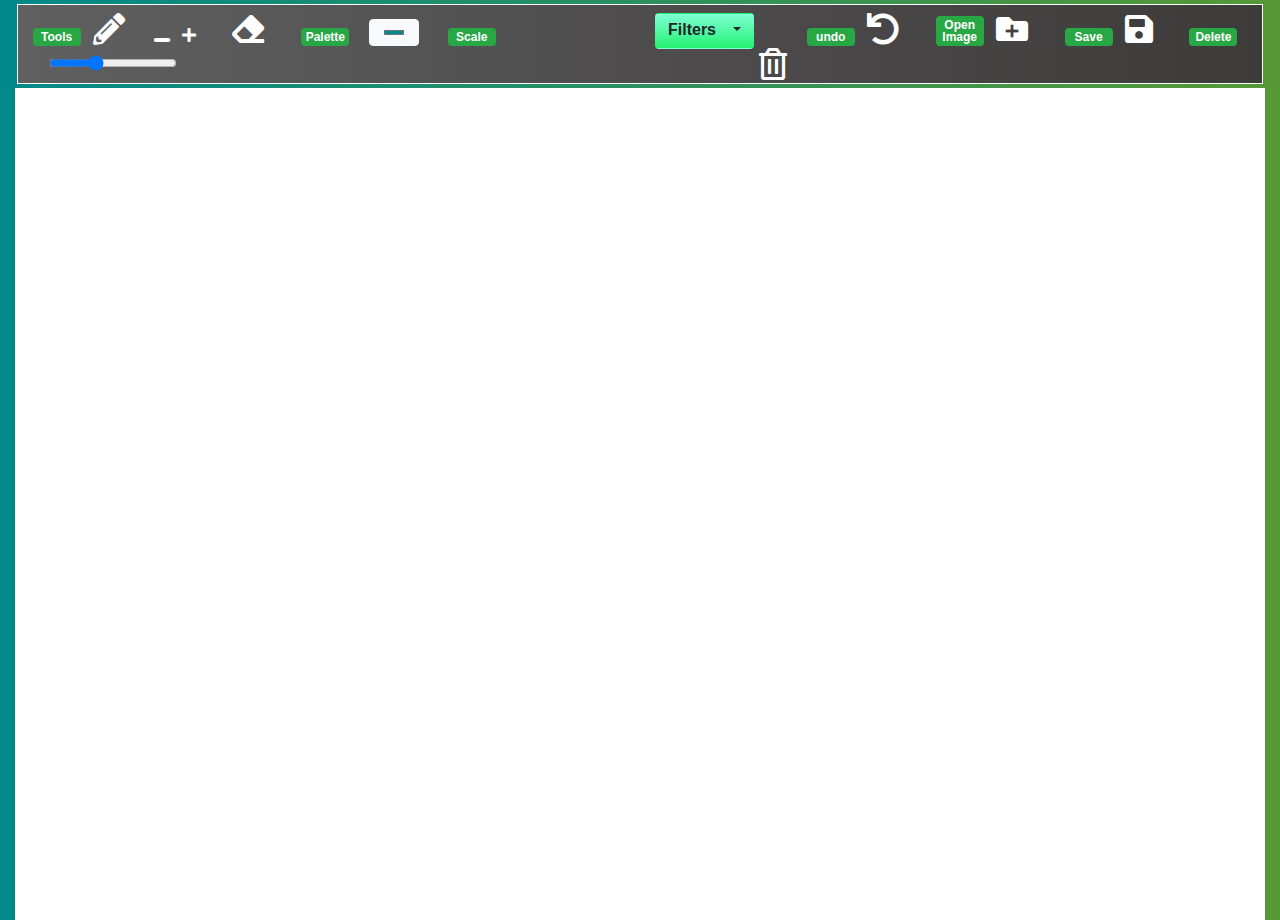
<file: Entregable1/index.html>
<!DOCTYPE html>
<html lang="en">

<head>
    <meta charset="UTF-8">
    <meta name="viewport" content="width=device-width, initial-scale=1.0">
    <link rel="stylesheet" href="https://stackpath.bootstrapcdn.com/bootstrap/4.5.2/css/bootstrap.min.css"
        integrity="sha384-JcKb8q3iqJ61gNV9KGb8thSsNjpSL0n8PARn9HuZOnIxN0hoP+VmmDGMN5t9UJ0Z" crossorigin="anonymous">
    <link rel="stylesheet" href="./Css/style.css">
    <link rel="stylesheet" href="https://use.fontawesome.com/releases/v5.3.1/css/all.css">
    <title>Paint Interfaces Tp1</title>
</head>

<body>
    <div class="container-fluid">
        <div class="pt-2 my-1 panel text-white border border-white row">
            <div class="col">
                <div class="badge badge-success text-wrap" style="width: 3rem;"> Tools </div>
                <i class="fas fa-pencil-alt fa-2x ml-2 mr-3" id="pencil"></i>
                <i class="fas fa-window-minimize mx-2" id="subSizePencil"></i>
                <i class="fas fa-plus mr-4" id="addSizePencil"></i>
                <i class="fas fa-eraser fa-2x ml-2 mr-3" id="eraser"></i>
                <div class="badge badge-success text-wrap ml-3 mr-3" style="width: 3rem;"> Palette </div>
                <input class="btn btn-light mb-2" type="color" id="palet" value="#018989"/>
                <div class="badge badge-success text-wrap ml-4" style="width: 3rem;"> Scale</div>
                <input type="range" class="ml-3" style="width: 8rem; height: 1rem;" id="zoom" value="35">
            </div>

            <div class="col-1">
                
                <div class="btn-group" role="group">
                    <button type="button" class="btn dropmenu dropdown-toggle pt-1"
                    data-toggle="dropdown" aria-haspopup="true" aria-expanded="false">
                    <label class="font-weight-bold mr-2" style="width: 3rem; height: 0.8rem;">Filters</label>
                    </button>
                    <div class="dropdown-menu dropmenu dropright">
                        <button class="dropdown-item" id="filterNegativo" href="#">Negativo</button>
                        <button class="dropdown-item" id="filterBinarizacion" href="#">Binarizacion</button>
                        <button class="dropdown-item" id="filterSepia" href="#">Sepia</button>
                        <button class="dropdown-item" id="filterLineas" href="#">Lineas</button>
                        <button class="dropdown-item" id="filterBrillo" href="#">Brillo</button>
                        <button class="dropdown-item" id="filterEnfoque" href="#">Enfocar</button>
                        <button class="dropdown-item" id="filterRepujado" href="#">Repujado</button>
                        <button class="dropdown-item" id="filterBlur" href="#">Blur</button>
                            <button class="btn dropdown-toggle" data-toggle="dropdown">
                            <label class="pr-4" style="width: 3rem; height: 1rem; width: 10rem;">Detectar Bordes</label>
                            </button>
                            <div class="dropdown-menu dropmenu">
                                <button class="dropdown-item" id="filterBordes" href="#">Detectar Bordes</button>
                                <button class="dropdown-item" id="filterBordes2" href="#">Detectar Bordes 2.0</button>
                                <button class="dropdown-item" id="filterBordes3" href="#">Detectar Bordes 3.0</button>
                                <button class="dropdown-item" id="filterBordes4" href="#">Detectar Bordes 4.0</button>
                                <button class="dropdown-item" id="filterBordes5" href="#">Detectar Bordes 5.0</button>
                                <button class="dropdown-item" id="filterBordes6" href="#">Detectar Bordes 6.0</button>
                                <button class="dropdown-item" id="filterBordes7" href="#">Detectar Bordes 7.0</button>
                                <button class="dropdown-item" id="filterBordes8" href="#">Detectar Bordes 8.0</button>
                            </div>
                      </div>
                </div>
            </div>
            
            <div class="col-5 justify-content-end">
                <div class="badge badge-success text-wrap ml-5 mr-2" style="width: 3rem;"> undo </div>
                <i class="fas fa-undo fa-2x mr-4" id="undo"></i>
                <div class="badge badge-success text-wrap mr-2 ml-2" style="width: 3rem;"> Open Image </div>
                <i class="fas fa-folder-plus fa-2x mr-4" id="addimage"></i>
                <input id="inputfile" type="file" accept="image/*" style="display: none;">
                <div class="badge badge-success text-wrap ml-2 mr-2" style="width: 3rem;"> Save </div>
                <i class="fas fa-save fa-2x mr-4" id="save"></i>
                <div class="badge badge-success text-wrap ml-2 mr-1" style="width: 3rem;"> Delete </div>
                <i class="far fa-trash-alt fa-2x"  id="delete"></i>
            </div>
        </div>
    </div>
    <div class="container-fluid">
        <div class="bg-white">
            <canvas id="mycanvas" width="1336" height="608"> Su navegador no es compatible con canvas :'( </canvas>
        </div>
    </div>
</body>

<script src="https://code.jquery.com/jquery-3.5.1.slim.min.js"
    integrity="sha384-DfXdz2htPH0lsSSs5nCTpuj/zy4C+OGpamoFVy38MVBnE+IbbVYUew+OrCXaRkfj"
    crossorigin="anonymous"></script>
<script src="https://cdn.jsdelivr.net/npm/popper.js@1.16.1/dist/umd/popper.min.js"
    integrity="sha384-9/reFTGAW83EW2RDu2S0VKaIzap3H66lZH81PoYlFhbGU+6BZp6G7niu735Sk7lN"
    crossorigin="anonymous"></script>
<script src="https://stackpath.bootstrapcdn.com/bootstrap/4.5.2/js/bootstrap.min.js"
    integrity="sha384-B4gt1jrGC7Jh4AgTPSdUtOBvfO8shuf57BaghqFfPlYxofvL8/KUEfYiJOMMV+rV"
    crossorigin="anonymous"></script>
<script src="./JavaScript/script.js"></script>

</html>
</file>
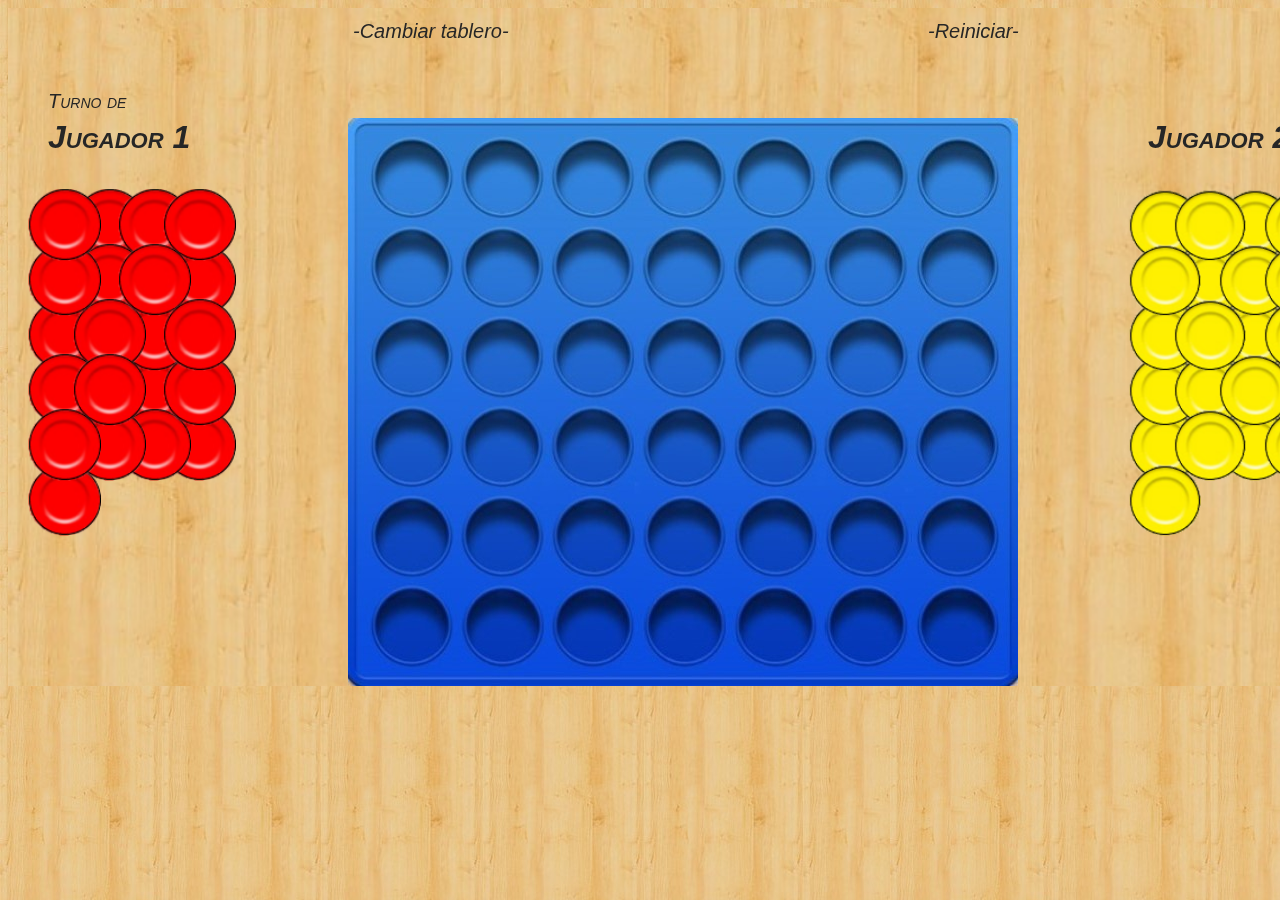
<file: Entregable2/index.html>
<!DOCTYPE html>
<html lang="en">
<head>
    <meta charset="UTF-8">
    <meta name="viewport" content="width=device-width, initial-scale=1.0">
    <title>TpEspecial 2</title>
</head>
<body background="./images/Fondo.jpg">
    
    <canvas id="mycanvas" width="1350" height="678" >Su navegador no soporta canvas</canvas>

    <script src="./js/Jugador.js"></script>
    <script src="./js/Juego.js"></script>
    <script src="./js/Ficha.js"></script>
    <script src="./js/Tablero.js"></script>
    <script src="./js/main.js"></script>
</body>
</html>
</file>
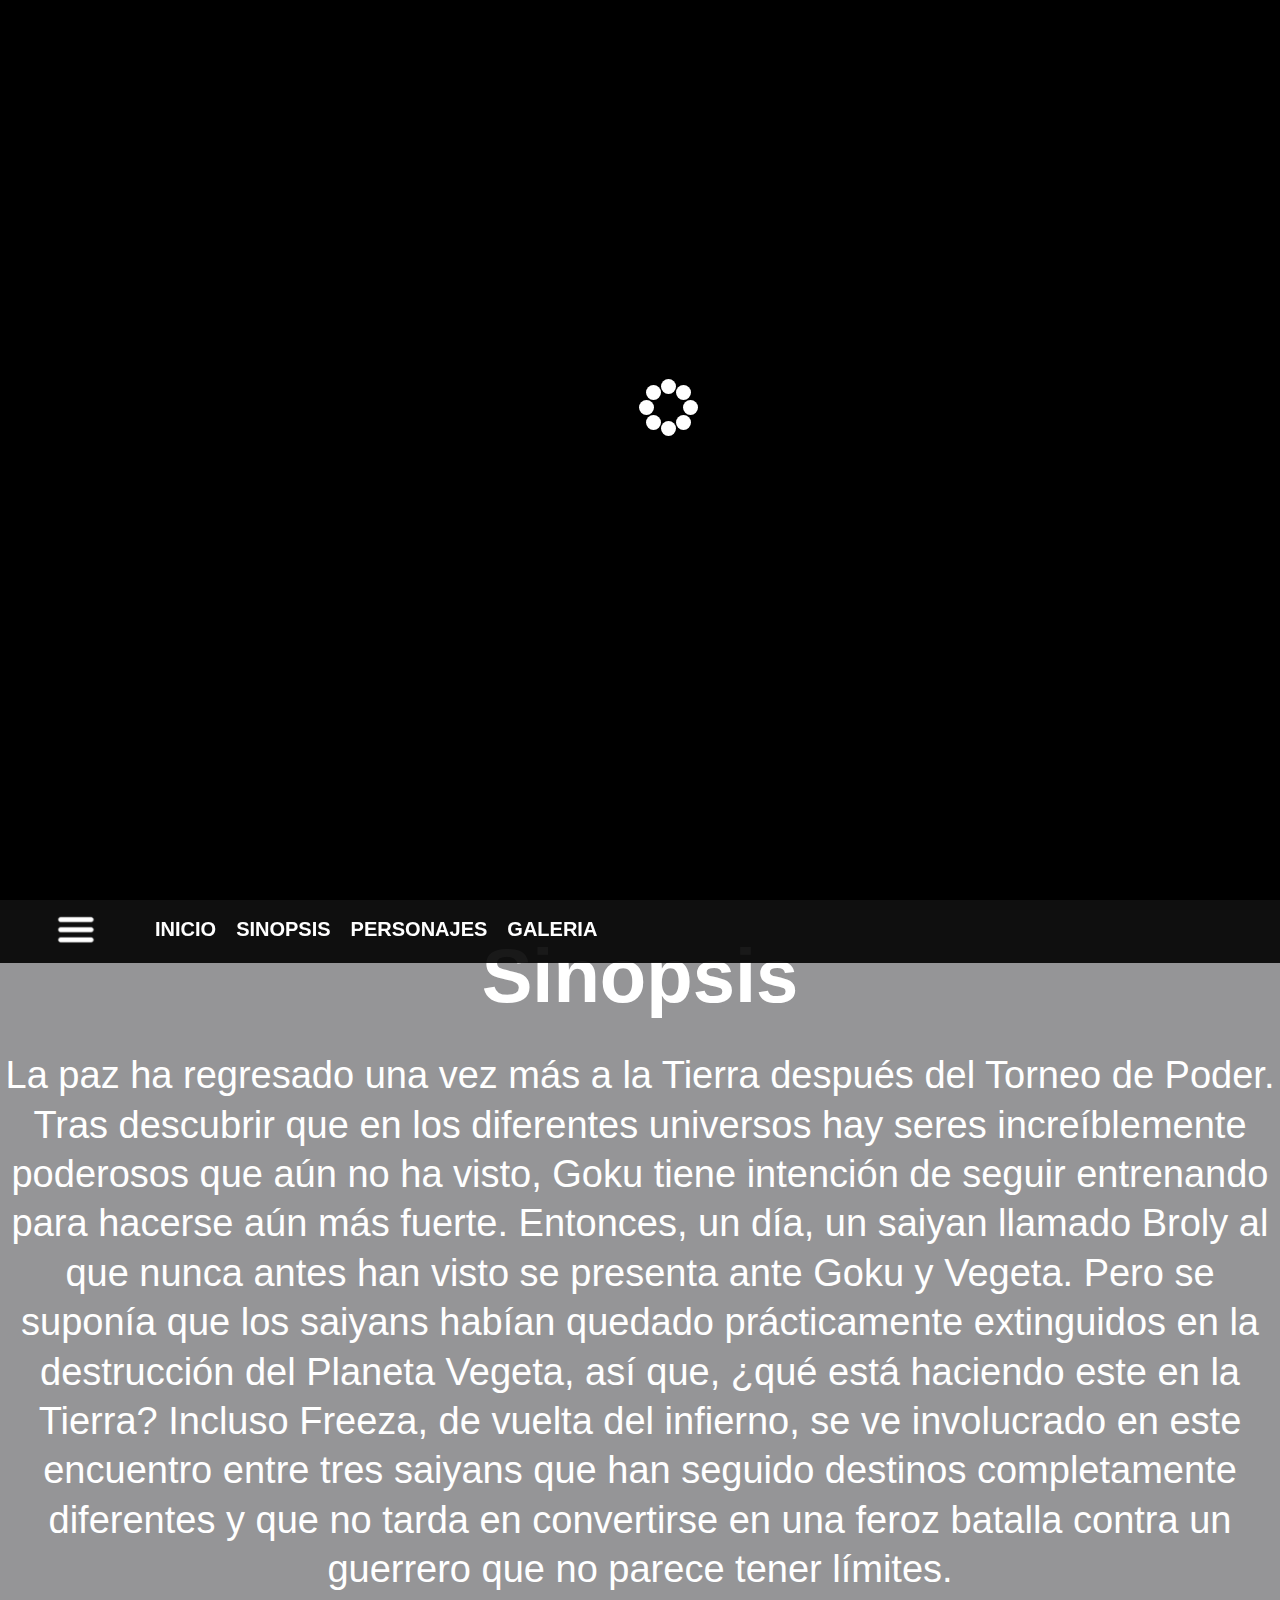
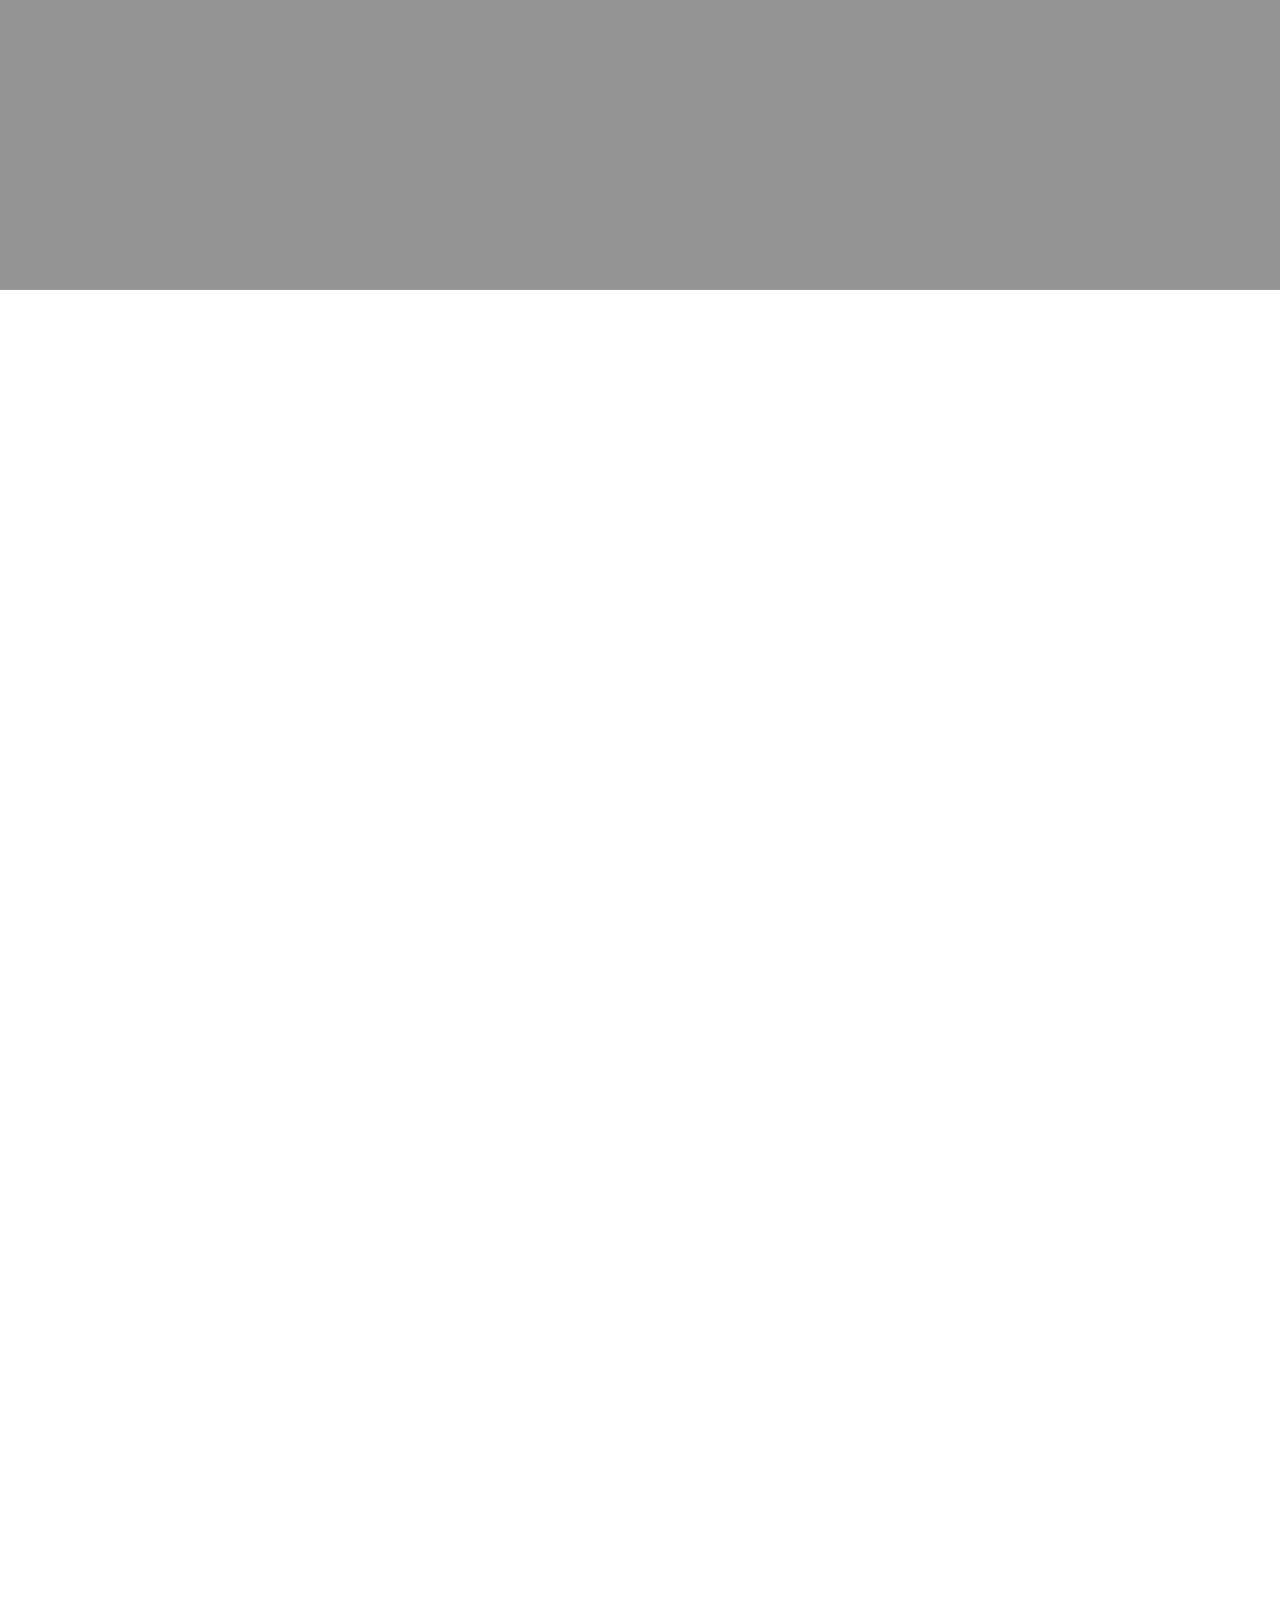
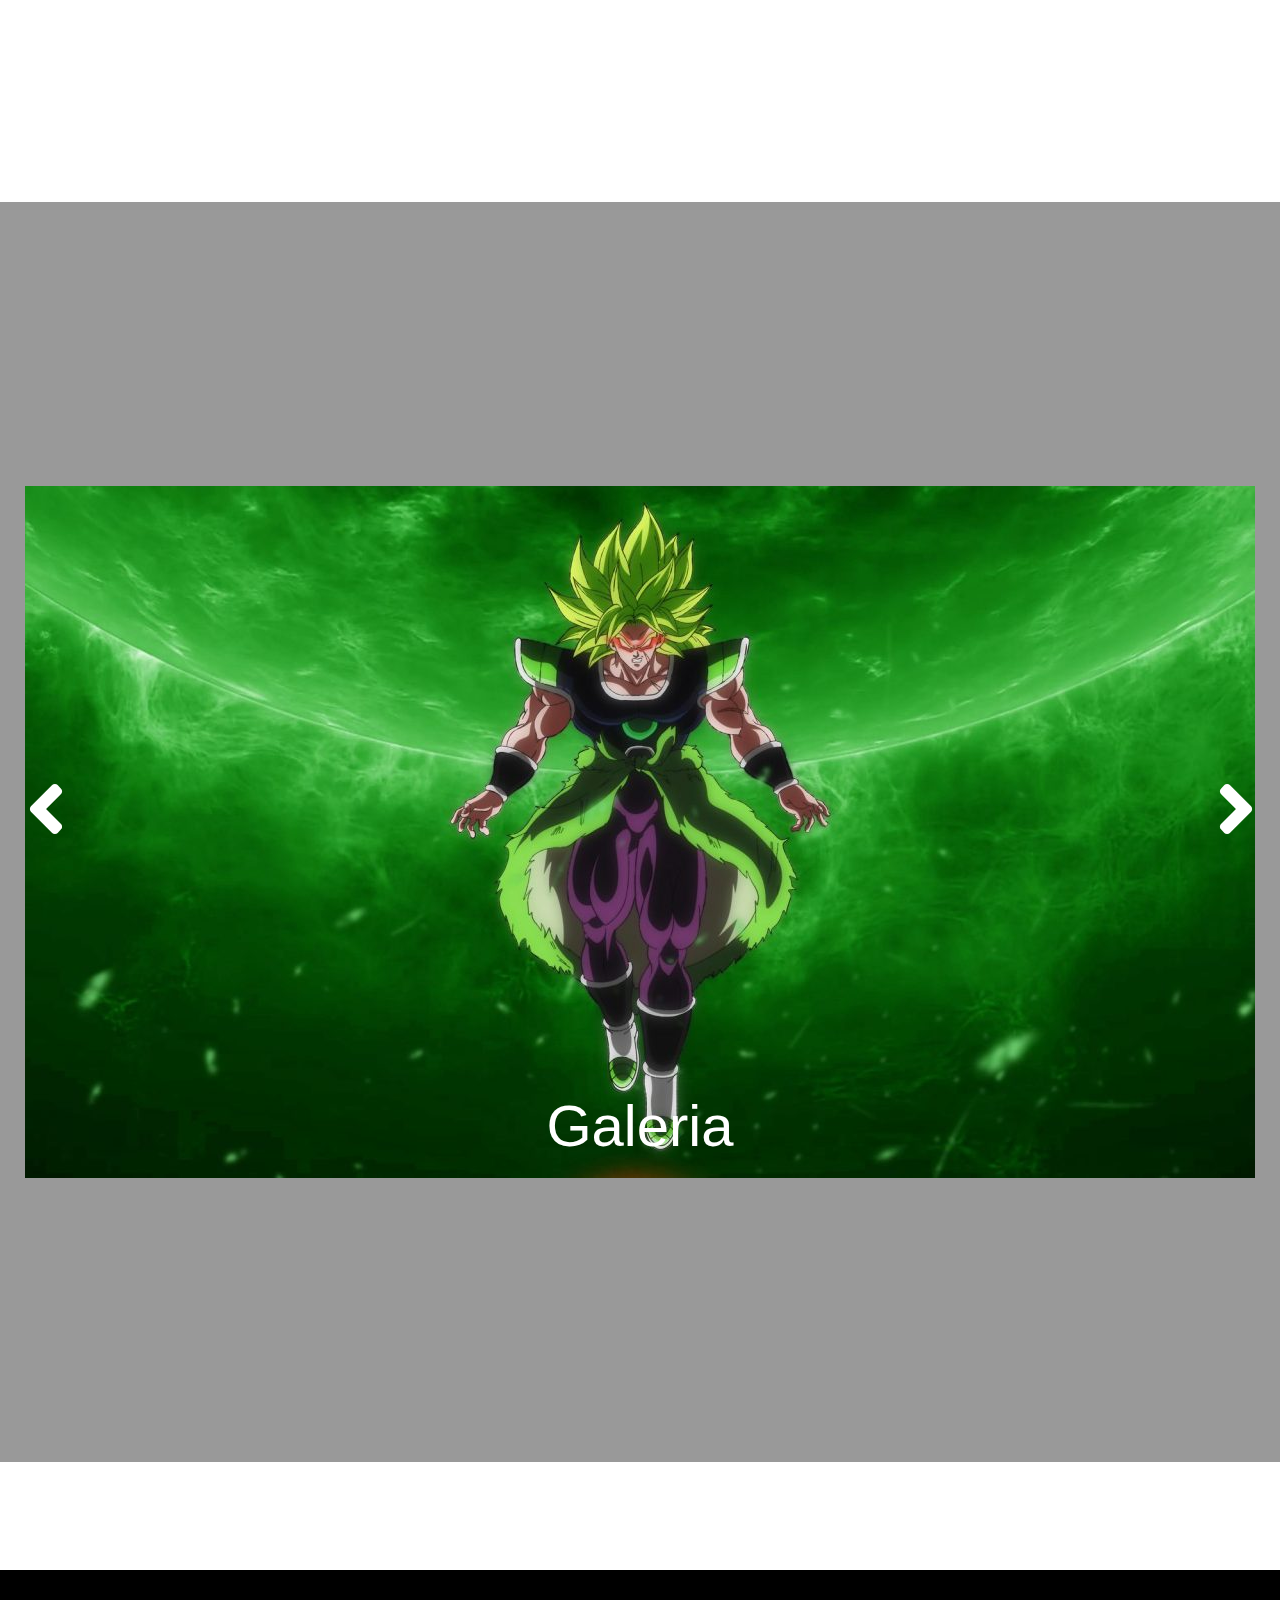
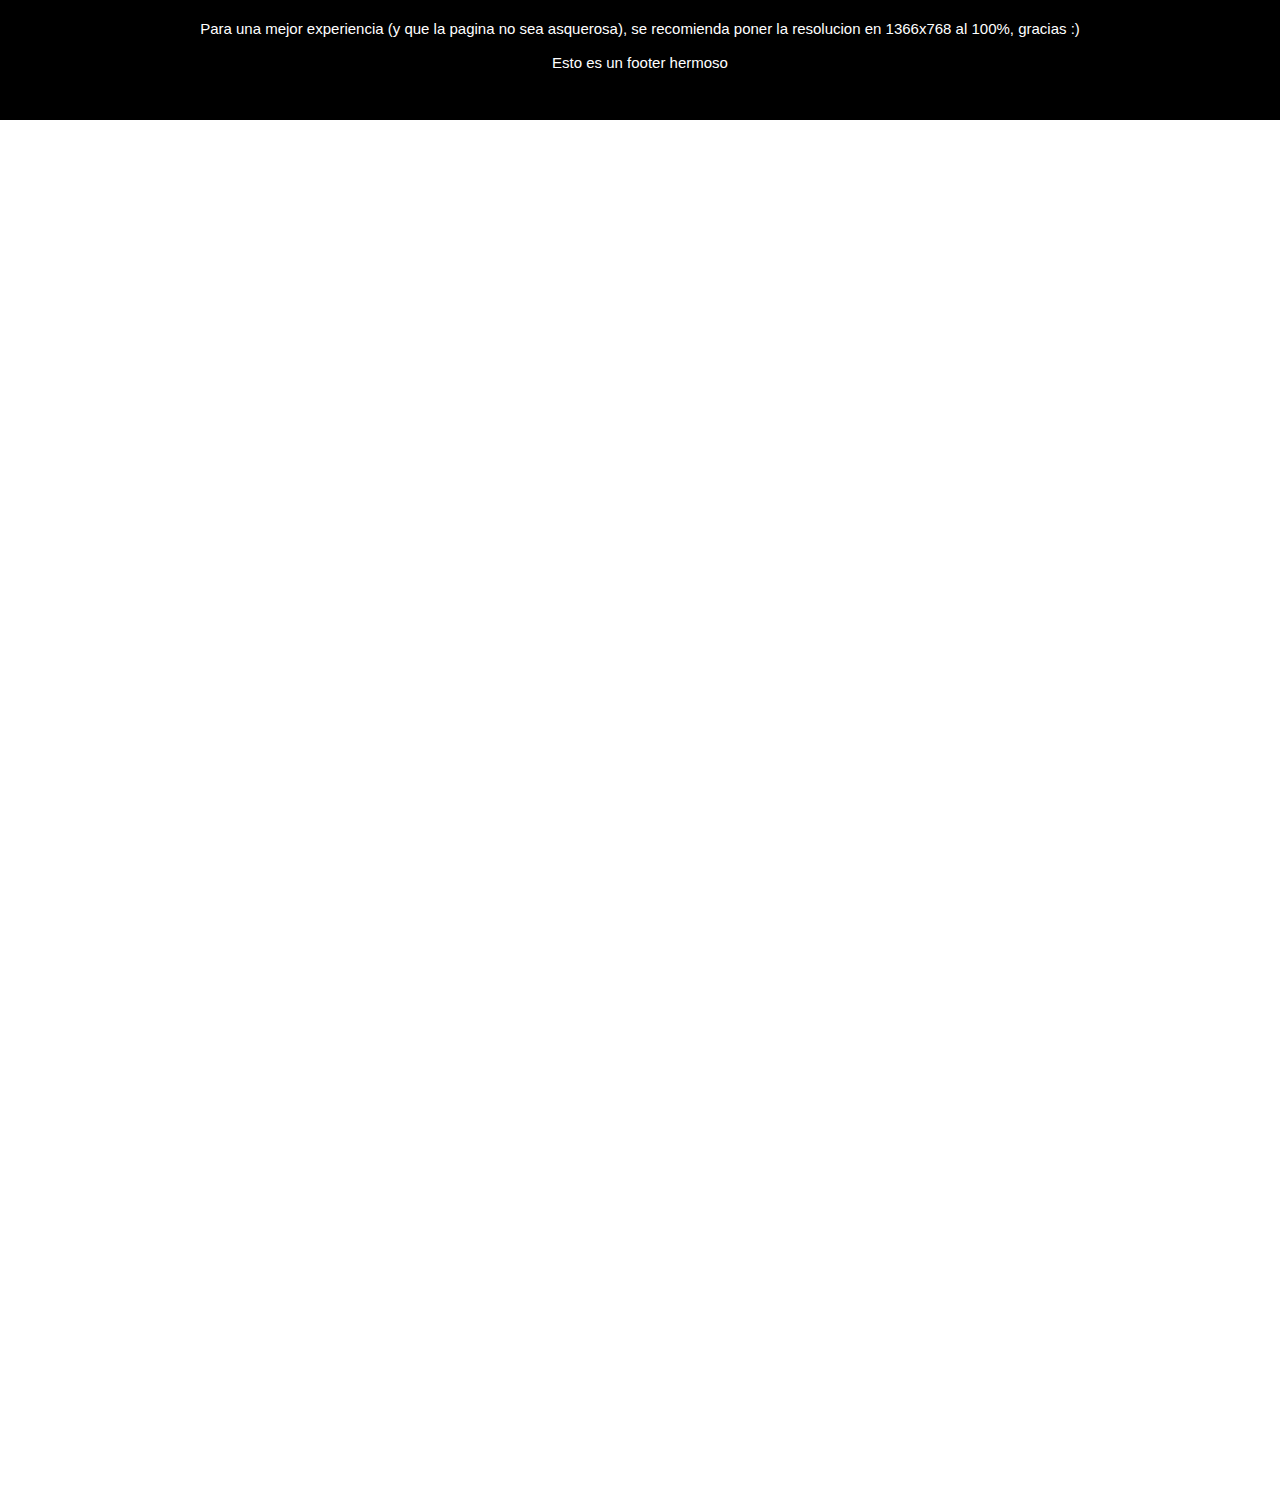
<file: Entregable3/index.html>
<!DOCTYPE html>
<html lang="en">
<head>
    <meta charset="UTF-8">
    <meta name="viewport" content="width=device-width, initial-scale=1.0">
    <link rel="stylesheet" href="style.css">
    <link rel="stylesheet" href="https://use.fontawesome.com/releases/v5.3.1/css/all.css">
    <title>Dragon Ball Super</title>
</head>
<body>
    
    <div class="containerDiv" id="container">
        <div class="spinner" id="spin">
            <div></div>
            <div></div>
            <div></div>
            <div></div>
            <div></div>
            <div></div>
            <div></div>
            <div></div>
        </div>
    </div>

    <nav class="nav">
        <button class="menu">
            <div class="desplegable">
                <a href="index.html" class="links">Inicio</a>
                <a href="calendario.html" class="links">Eventos</a>
                <a href="comentarios.html" class="links">Comentarios</a>
                <a href="#" class="links">Reservar</a>
                <a href="#" class="links">Referencias</a>
            </div>
        </button>
        <a href="#inicio">INICIO</a>
        <a href="#sinopsis">SINOPSIS</a>
        <a href="#personajes">PERSONAJES</a>
        <a href="#galeria">GALERIA</a>
    </nav> 
    
    <section>
        <div class="estrellas">
            <div></div>
            <div></div>
            <div></div>
            <div></div>
            <div></div>
            <div></div>
            <div></div>
            <div></div>
            <div></div>
        </div>
        <div class="estrellaFugaz">
            <div></div>
            <div></div>
            <div></div>
        </div>
    </section>
    
    <section class="hero" id="inicio">
        <div></div>
        <div class="estreno">
            <label class="fechad"> 9 DIAS </label>
            <label class="fechahr"> 13:43:24 </label>
        </div>
    </section>
    
    <section class="sinopsis" id="sinopsis">
        <h1>Sinopsis</h1>
        <div>
            La paz ha regresado una vez más a la Tierra después del Torneo de Poder. 
            Tras descubrir que en los diferentes universos hay seres increíblemente poderosos que aún no ha visto,
            Goku tiene intención de seguir entrenando para hacerse aún más fuerte. 
            Entonces, un día, un saiyan llamado Broly al que nunca antes han visto se presenta ante Goku y Vegeta.
            Pero se suponía que los saiyans habían quedado prácticamente extinguidos en la destrucción del Planeta Vegeta,
            así que, ¿qué está haciendo este en la Tierra? Incluso Freeza, de vuelta del infierno, 
            se ve involucrado en este encuentro entre tres saiyans que han seguido destinos completamente diferentes y
            que no tarda en convertirse en una feroz batalla contra un guerrero que no parece tener límites.
        </div>
    </section>

    <div class="title" id="personajes">Personajes</div>
    <section class="personajes">
        <div class="cards">
            <div class="lado"></div>
            <div class="lado detras">
                <div class="titleCard">Son Goku</div>
                <div class="descripCard">
                    Un saiyan criado en la Tierra y que la ha protegido de numerosos enemigos.<br>
                    <br>
                    Le encanta luchar y, cuanto más fuerte es el oponente, mayor es su entusiasmo.<br>
                    <br>
                    Su nombre saiyan es Kakarot. <br>
                </div>
            </div>
        </div>
        <div class="cards">
            <div class="lado"></div>
            <div class="lado detras">
                <div class="titleCard">Vegeta</div>
                <div class="descripCard">
                    Un orgulloso príncipe saiyan que comparte una intensa rivalidad con Goku. <br>
                    <br>
                    Se entrena para vencer a Goku, pero se siente amenazado por Freeza
                     tras ser resucitado después del Torneo de Poder. <br>
                </div>
            </div>
        </div>
        <div class="cards">
            <div class="lado"></div>
            <div class="lado detras">
                <div class="titleCard">Broly</div>
                <div class="descripCard">
                    Uno de los pocos supervivientes que quedan de la raza de los saiyans. <br>
                    <br>
                    Un saiyan al que Goku y Vegeta nunca habían visto. <br>
                    <br>
                    ¿Qué motivo tiene para ir a la Tierra?
                </div>
            </div>
        </div>
        <div class="cards">
            <div class="lado"></div>
            <div class="lado detras">
                <div class="titleCard">Bardock</div>
                <div class="descripCard">
                    Un guerrero saiyan que vive en el Planeta Vegeta. <br>
                    <br>
                    El único saiyan que tuvo conocimiento de los planes de Freeza. <br>
                    <br>
                    Padre biológico de Son Goku (Kakarot).
                </div>
            </div>
        </div>
        <div class="cards">
            <div class="lado"></div>
            <div class="lado detras">
                <div class="titleCard">Gine</div>
                <div class="descripCard">
                    Saiyan que habita en el Planeta Vegeta. <br>
                    <br>
                    Su carácter dulce es la excepción entre los saiyans. <br>
                    <br>
                    Madre biológica de Son Goku (Kakarot).
                </div>
            </div>
        </div>
        <div class="cards">
            <div class="lado"></div>
            <div class="lado detras">
                <div class="titleCard">Paragus</div>
                <div class="descripCard">
                    Uno de los pocos supervivientes que quedan de la raza de los saiyans y padre de Broly. <br>
                    <br>
                    Oculta algo en un artilugio que lleva en el cinturón. <br>
                    <br>
                    ¿Qué motivo tiene para ir a la Tierra junto a Broly?
                </div>
            </div>
        </div>
    </section>
    
    <div class="title" id="galeria">Galeria</div>
    <section class="galeria">
        <a class="atras"><i class="fas fa-angle-left fa-5x"></i></a>
        <div class="imageG"></div>
        <a class="siguiente"><i class="fas fa-angle-right fa-5x siguiente"></i></a>
    </section>

    <footer>
        Para una mejor experiencia (y que la pagina no sea asquerosa),
        se recomienda poner la resolucion en 1366x768 al 100%, gracias :)
        <br>
        <br>
        Esto es un footer hermoso
    </footer>
    
    <script src="./js/nav.js"></script>
    <script src="./js/spinner.js"></script>
    <script src="./js/index.js"></script>
</body>
</html>
</file>
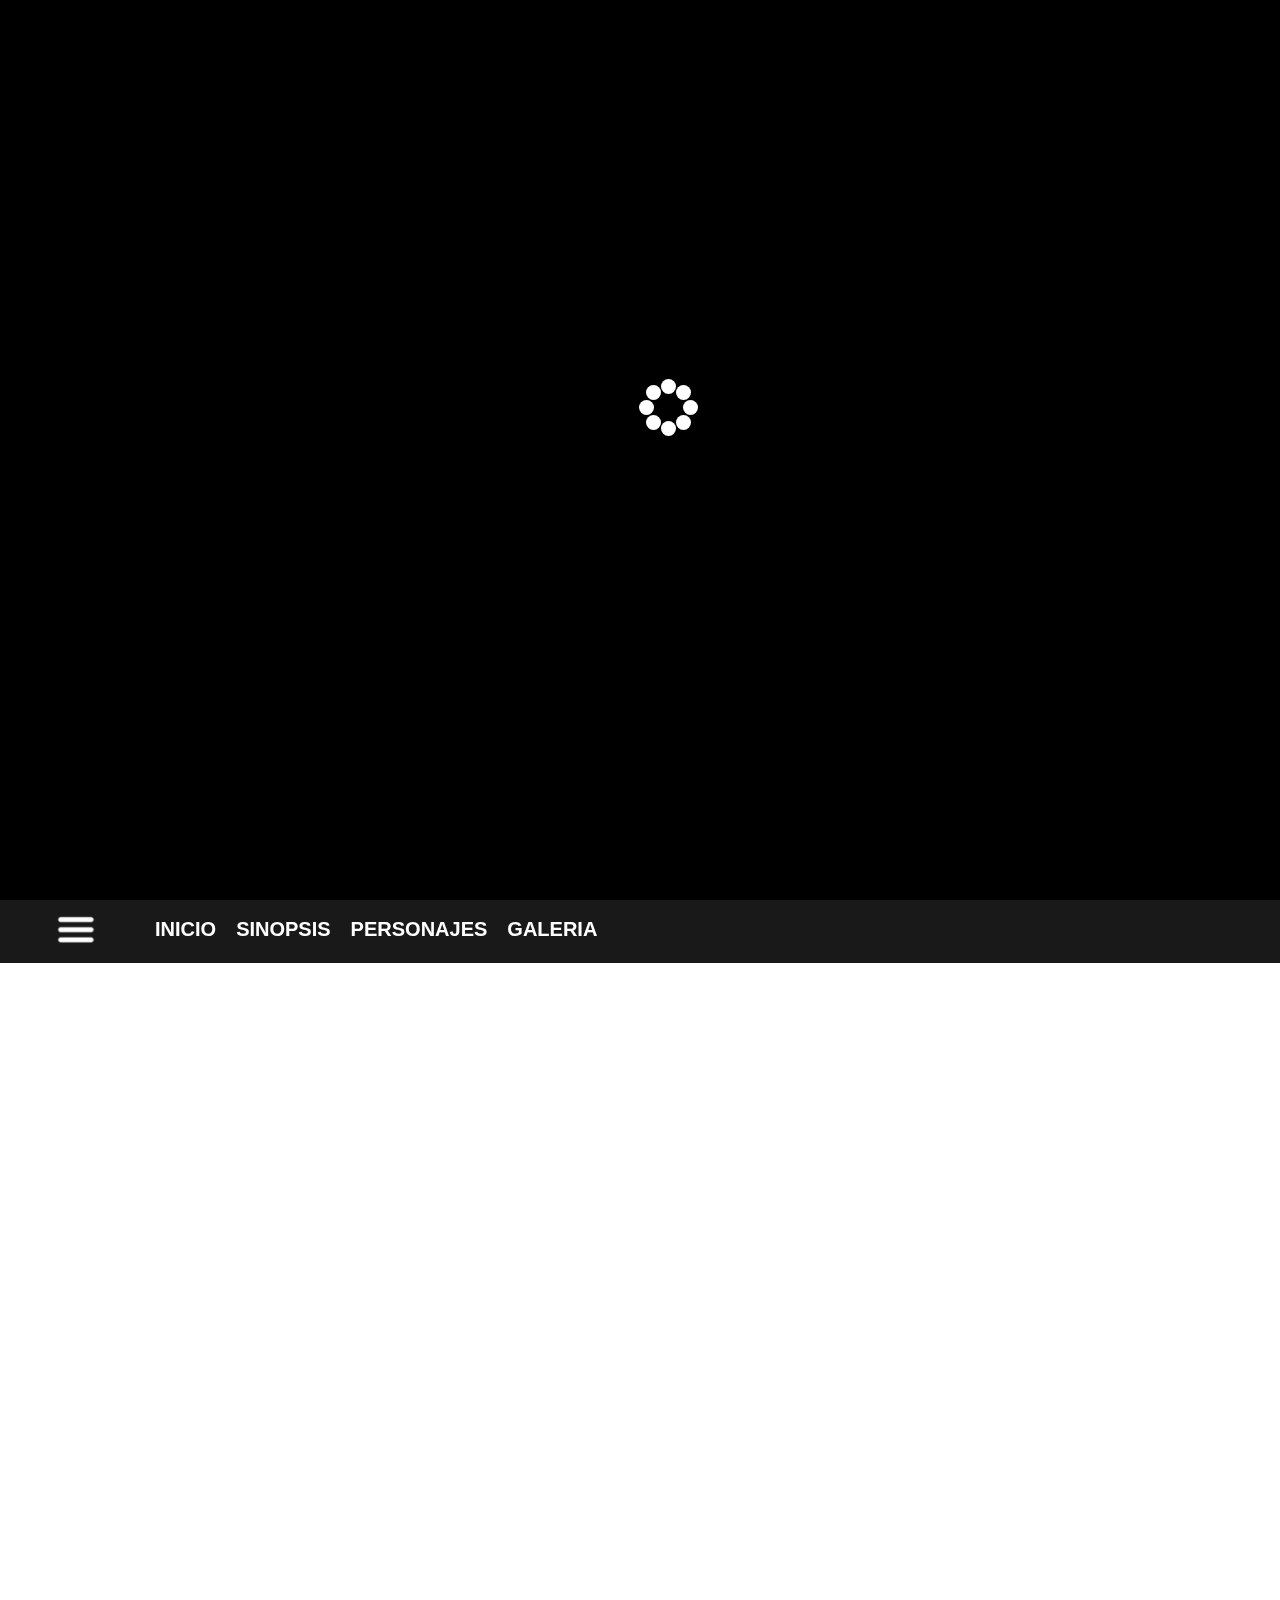
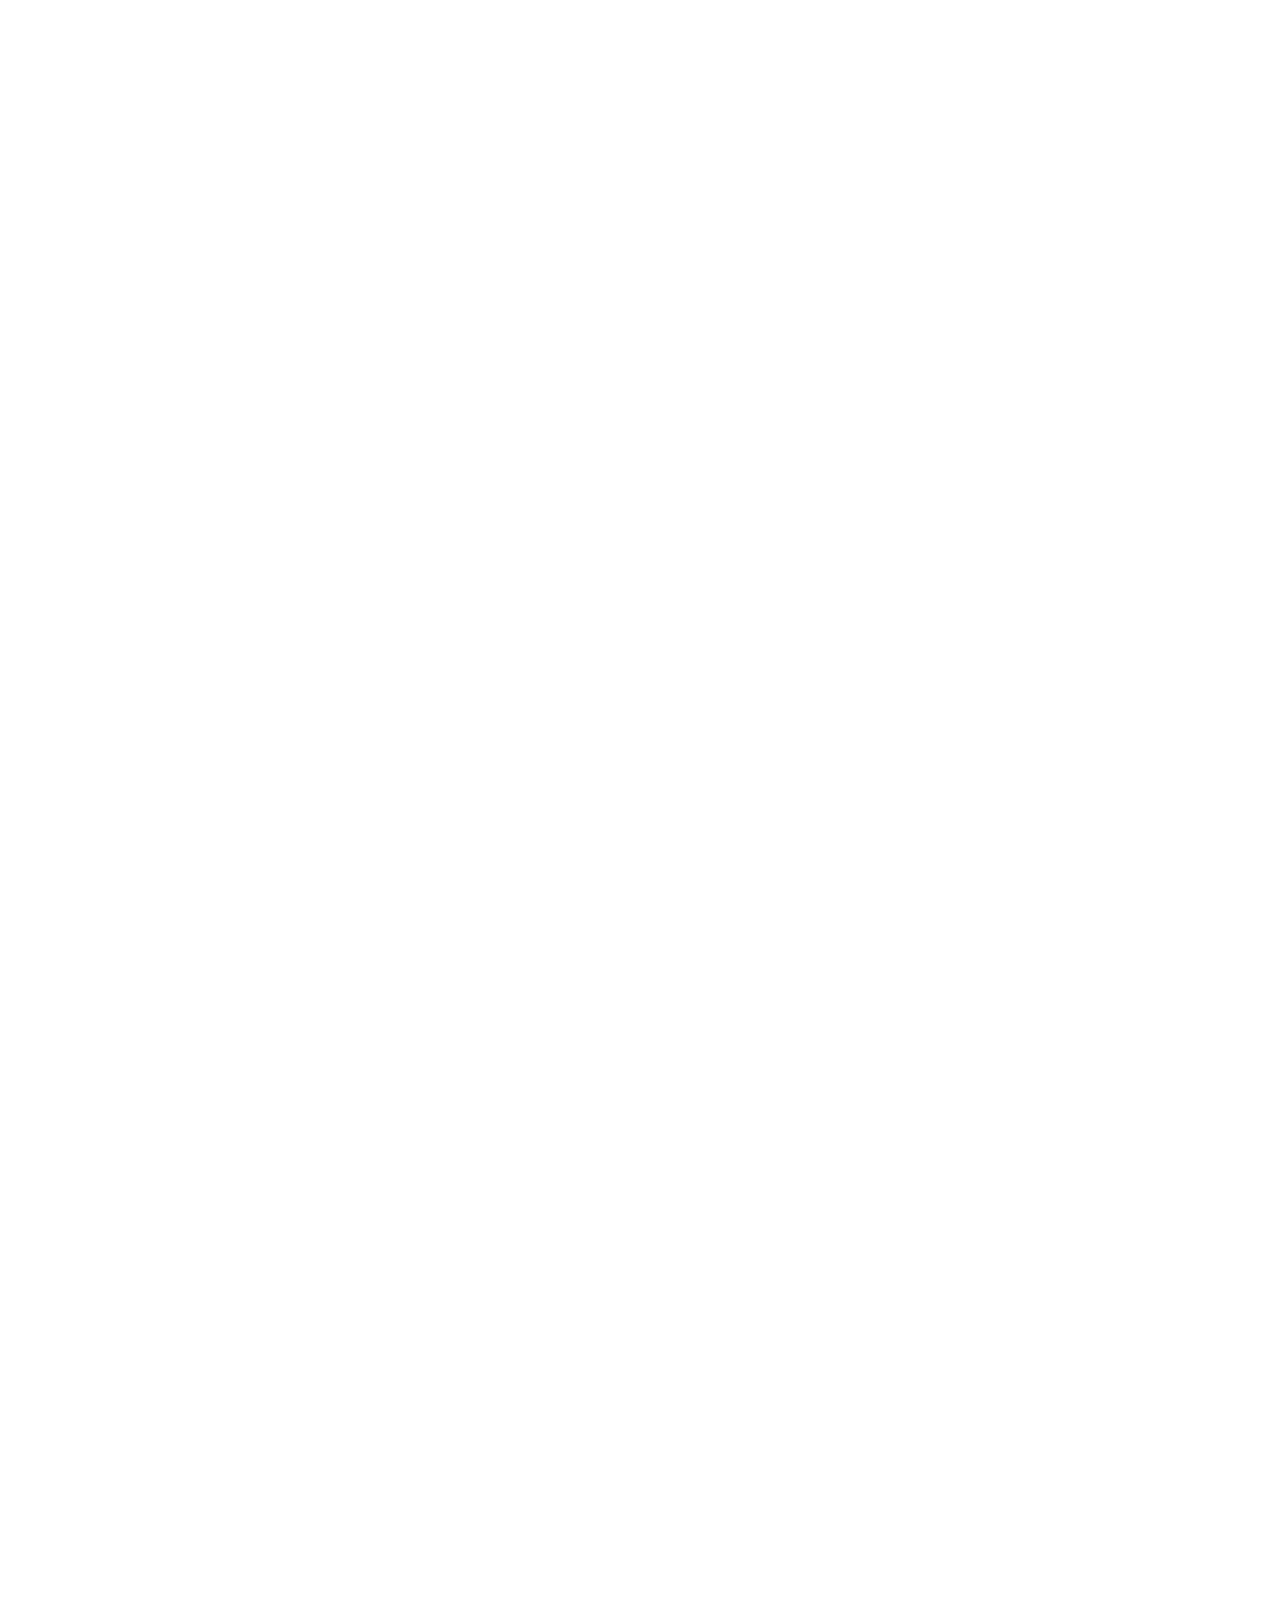
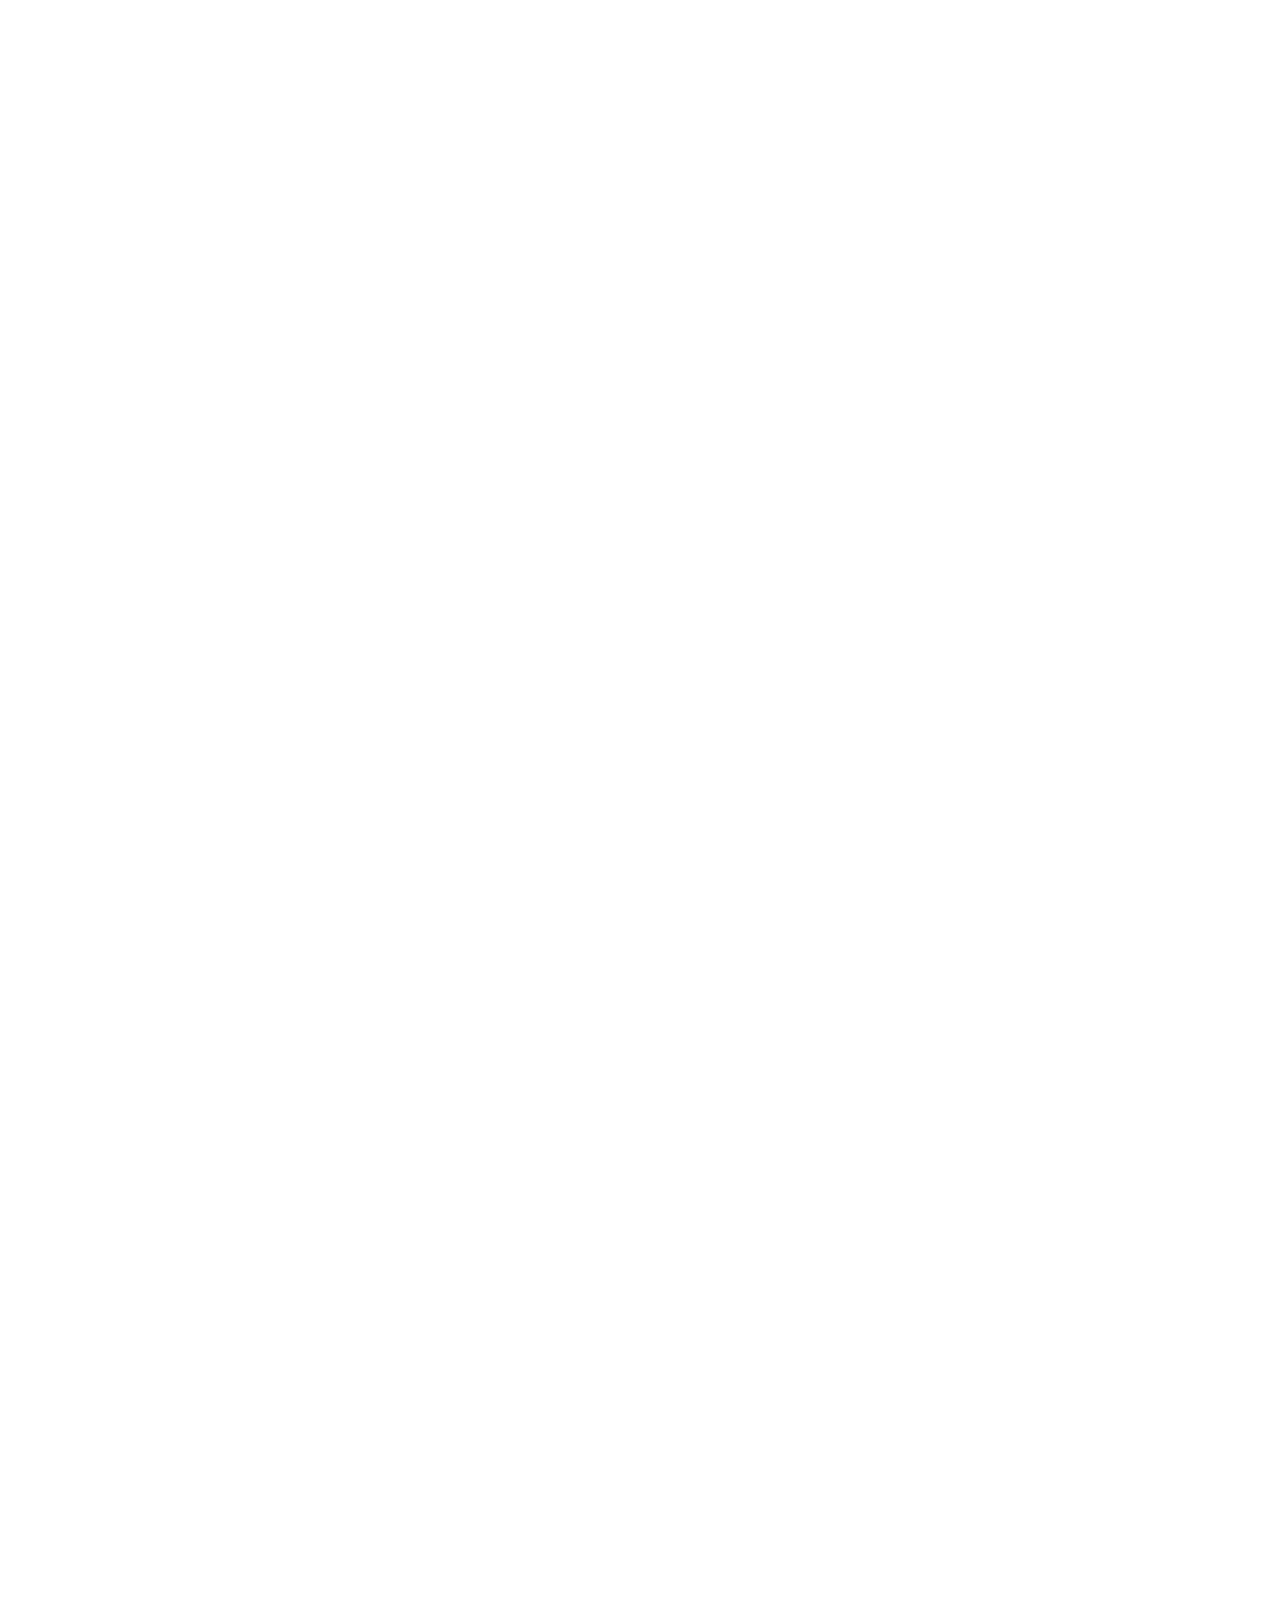
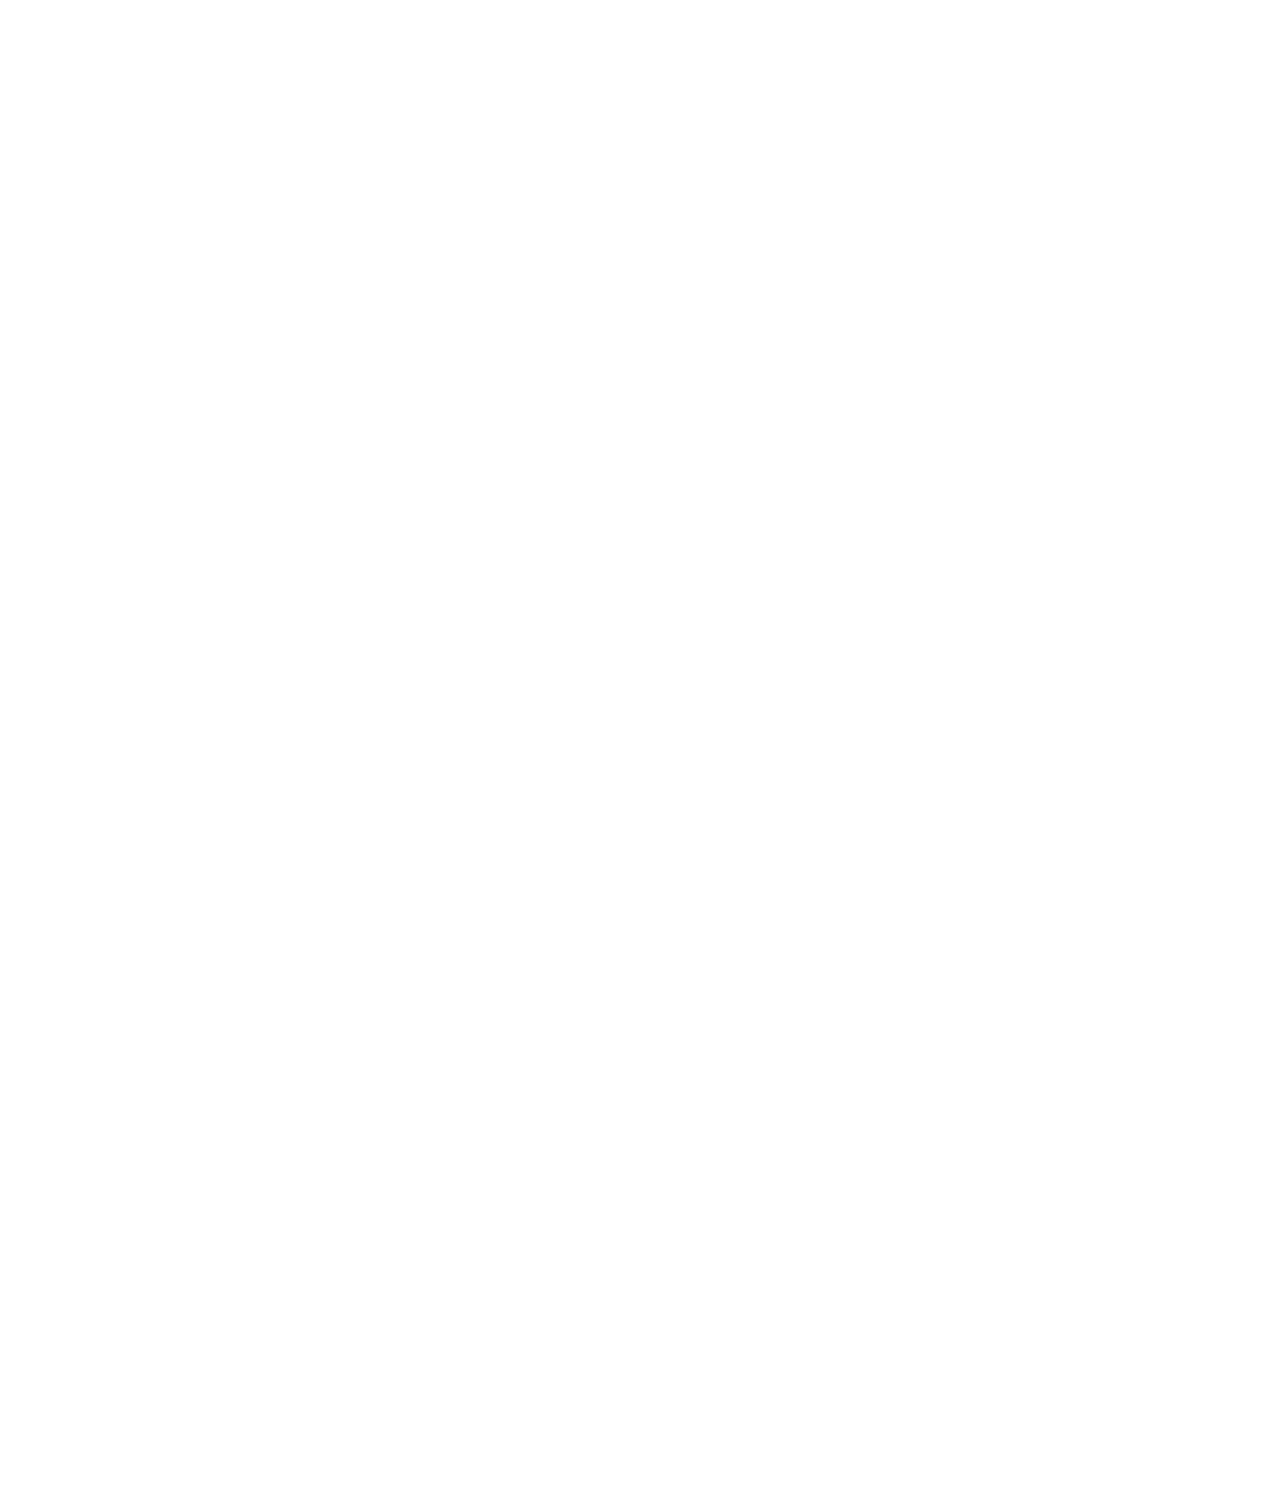
<file: Entregable3/calendario.html>
<!DOCTYPE html>
<html lang="en">
<head>
    <meta charset="UTF-8">
    <meta name="viewport" content="width=device-width, initial-scale=1.0">
    <link rel="stylesheet" href="style.css">
    <title>Dragon Ball Super</title>
</head>
<body>

    <div class="containerDiv" id="container">
        <div class="spinner" id="spin">
            <div></div>
            <div></div>
            <div></div>
            <div></div>
            <div></div>
            <div></div>
            <div></div>
            <div></div>
        </div>
    </div>

    <nav class="nav">
        <button class="menu">
            <div class="desplegable">
                <a href="index.html" class="links">Inicio</a>
                <a href="calendario.html" class="links">Eventos</a>
                <a href="comentarios.html" class="links">Comentarios</a>
                <a href="#" class="links">Reservar</a>
                <a href="#" class="links">Referencias</a>
            </div>
        </button>
        <a href="./index.html#inicio">INICIO</a>
        <a href="./index.html#sinopsis">SINOPSIS</a>
        <a href="./index.html#personajes">PERSONAJES</a>
        <a href="./index.html#galeria">GALERIA</a>
    </nav> 

    <div class="titlepag">Eventos</div>

    <p class="comments">Scroll!</p>

    <section class="containerCal">
        <details>
            <summary> Muerte de Goku</summary>
            <div class="expand">
                <div class="vista"><img src="./Images/akiratoriyama.jpg"></div>
                <p>Aunque Gokú ha muerto varias veces en la historia de Dragon Ball, casi siempre ha sido inmediatamente revivido con las esferas. Sin embargo, Akira Toriyama, creador de la serie animada, reveló que nuestro héroe tiene un fallecimiento definitivo.
                    <br>
                La revelación aparece en en la Guía Oficial de Dragon Ball Online en la que participó Toriyama. En esta aparecen datos curiosos como el retiro de Mr. Satan de los torneos de artes marciales y cuando Majin Boo descubrió las relaciones íntimas.</p>
            </div>
        </details>
        <details>
            <summary> Cambios de apariencias</summary>
            <div class="expand">
                <div class="vista"><img src="./Images/logoultrains.jpg"></div>
                <p>Aunque era de esperar que hubiera algún cambio significativo en el aspecto de Goku cuando dominase por completo el Ultra Instinto, parece que el cambio de apariencia pilló por sorpresa a todo el mundo a excepción de Akira Toriyama, ya que fue él quien realizó dicho cambio sin avisar a nadie.
                    <br>
                    En una reciente entrevista (vía Comic Book), el editor del manga Dragon Ball Super reveló que él no esperaba que el Miggate no Gokui (la técnica del Ultra Instinto) acabara teniendo otra transformación, y que Akira Toriyama realizó la transformación del cabello plateado totalmente por sorpresa.</p>
            </div>
        </details>
        <details> 
            <summary> Habra mas anime de dragon ball!</summary>
            <div class="expand">
                <img src="./Images/masakisato.jpg">
                <p>De acuerdo con el animador de Toei Animation, Masaki Sato, ya se trabaja en algo relacionado con anime,
                algo que alegrará a los fanáticos de Goku y sus amigos, pero no se sabe si será una serie o una película.
                <br>
                <br>
                «Escuché en Toei algo sobre una secuela de Dragon Ball, 
                pero aún no sabemos en qué formato será: televisión o película. 
                Una cosa sí puedo decir, Toei no permitirá que desaparezca pues es una 'gallina de los huevos de oro'
                 y eso asegura que tendremos nuevo material de la licencia.»</p>
            </div>
        </details>
        <details>
            <summary> Sobre Dragon ball Super</summary>
            <div class="expand">
                <p>Dragon Ball Super: Broly es la vigésima película japonésa de anime de la franquicia Dragon Ball, y la primera en incluir la marca Dragon Ball Super.
                    <br>
                    ​ Está dirigida por Tatsuya Nagamine y escrita por Akira Toriyama. Es la tercera película lanzada en la década del 2010, luego de Dragon Ball Z: La batalla de los dioses y Dragon Ball Z: La resurrección de Freezer. Fue estrenada en Japón el 14 de diciembre de 2018</p>
            </div>
        </details>
        <details>
            <summary> Cambio de nombre</summary>
            <div class="expand">
                <p>La película fue originalmente anunciada con el título provisional Dragon Ball Super: La película el 17 de diciembre de 2017 durante la celebración del evento Jump Festa, un festival anual dedicado al anime y manga patrocinada por Shueisha.
                    <br>
                    No fue hasta el 9 de julio de 2018, cuando Toei Animation anunció a través de una imagen promocional que el nombre oficial de la película sería Dragon Ball Super: Broly , revelando de esa forma que el personaje desconocido era Broly.
                </p>
            </div>
        </details>
        <details>
            <summary> Dirigida por Tatsuya Nagamine</summary>
            <div class="expand">
                <img src="./Images/logotatsuya.jpg">
                <p>Tatsuya Nagamine es un director de animé japonés de la empresa Toei Animation. 
                    Se inició en la animación como asistente de dirección en la cinta animada Digimon: La película (2000).
                    Posteriormente se convirtió en director de cortos animados y de series animadas japonesas de las que destaca Furesshu Purikyua! en el 2009</p>
                    Su más reciente proyecto fue como director de la nueva entrega de las películas de dragon ball, Dragon ball super: Broly
            </div>
        </details>

    </section>

    <section>
        <div class="estrellas">
            <div></div>
            <div></div>
            <div></div>
            <div></div>
            <div></div>
            <div></div>
            <div></div>
            <div></div>
            <div></div>
        </div>
        <div class="estrellaFugaz">
            <div></div>
            <div></div>
            <div></div>
        </div>
    </section>

    <script src="./js/spinner.js"></script>

</body>
</html>
</file>
<file: Entregable1/Css/style.css>
body {
    background: -webkit-linear-gradient(left, #018989, #569834); 
    background: -o-linear-gradient(right, #018989, #569834); 
    background: -moz-linear-gradient(right, #018989, #569834); 
    background: linear-gradient(to right, #018989, #569834); 
    background-color: #018989;
}

.panel{
    background: -webkit-linear-gradient(left, #606060, #3D3A3A); 
    background: -o-linear-gradient(right, #606060, #3D3A3A); 
    background: -moz-linear-gradient(right, #606060, #3D3A3A); 
    background: linear-gradient(to right, #606060, #3D3A3A); 
    background-color: #606060;
    background-color: #606060;

    margin-left: 0.1rem;
    margin-right: 0.1rem;
}

.dropmenu{
    background: -webkit-linear-gradient(top, #7FFFD4, #24F273); 
    background: -o-linear-gradient(bottom, #7FFFD4, #24F273); 
    background: -moz-linear-gradient(bottom, #7FFFD4, #24F273); 
    background: linear-gradient(to bottom, #7FFFD4, #24F273); 
    background-color: #7FFFD4;
}
</file>
<file: Entregable3/style.css>
body{
    margin: 0;
    padding: 0;
    height: 700vh;
    background-image: url("./Images/background.jpg");
    background-attachment: fixed;
    z-index: 0;
    overflow: hidden;
}

footer{
    position: absolute;
    font-family:'Franklin Gothic Medium', 'Arial Narrow', Arial, sans-serif;
    color: white;
    font-size: 15px;
    text-align: center;
    padding-top: 50px;
    top: 530vh;
    width: 100%;
    height: 100px;
    background-color: rgba(0,0,0, 1);

}

a{
    text-decoration: none;
    color: white;
}

label{color: white;
    font-family:'Franklin Gothic Medium', 'Arial Narrow', Arial, sans-serif;
    color: white;
}

.nav button{
    background-color: transparent;
    border-radius: 10px;
    border-style: none;
    outline:none;
}

input{
    font-family:'Franklin Gothic Medium', 'Arial Narrow', Arial, sans-serif;
    font-size: 16px;
    border: 2px solid black;
}

textarea{
    border: 2px solid black;
    font-family:'Franklin Gothic Medium', 'Arial Narrow', Arial, sans-serif;
    font-size: 16px;
    border-radius: 5px;
}


.containerDiv{
    position: sticky;
    top: 0;
    width: 100%;
    height: 100vh;
    background-color: black;
    z-index: 4;
    animation: opacitySpinner 1s 2.5s linear;
}

.spinner{
    display: inline-block;
    position: absolute;
    top: 40vh;
    left: 620px;
    width: 100px;
    height: 100px;
    background-color: transparent;
    z-index: 4;
}

.spinner div{
    position: absolute;
    width: 15px;
    height: 15px;
    border-radius: 50%;
    background: #FFF;
    animation: scaleOpacity 1s linear infinite;
}

.nav{
    
    display: inline-block;
    width: 100%;
    padding-left: 140px;
    height: 45px; /*38, 13, 17*/
    padding-top: 18px;
    font-size: 20px;
    position: fixed;
    background-color: rgba(0,0,0, 0.90);
    z-index: 3;
    transition: all 0.5s;
}

.nav a{
    position: relative;
    margin-left: 15px;
    font-weight: 800;
    font-family:'Franklin Gothic Medium', 'Arial Narrow', Arial, sans-serif;
}

.nav a:hover{
    border-radius: 50%;
    background-color: rgba(0,228,250, 0.63);
    box-shadow: 0 0 10px 0 rgb(0,228,250);
    animation: animhov 0.7s alternate infinite linear;
}

.menu{
    display: inline-block;
    text-decoration: none;
    position: absolute;
    left: 50px;
    top: 7px;
    width: 52px;
    height: 45px;
    background-image: url("./Images/menu.png");
    z-index: 3;
    transition: all 0.5s;
}

.desplegable{
    position: absolute;
    overflow: hidden;
    top: 40px;
    left: 9px;
    width: 0px;
    height: 0px;
    transition: all 0.8s;
}

.menu:focus .desplegable{
    width: 200px;
    height: 300px;
    background-color: black;
}

.links{
    display: inline;
    line-height: 180%;
    font-size: 30px;
    margin-left: 0px;
    margin-right: 10px;
    margin-bottom: 20px;
}

.hero{
    background-attachment: fixed;
    position: absolute;
    top: 52px;
    width: 100%;
    height: 615px;
    background-image: url("./Images/gokuvegetabroly2.png");
    background-position: 0px 40px;
    z-index: 2;
}

.hero div{
    position: absolute;
    display: inline-block;
}

.hero .estreno{
    width: 280px;
    height: 130px;
    top: 300px;
    left: 180px;
    color: white;
    font-family:'Franklin Gothic Medium', 'Arial Narrow', Arial, sans-serif;
    text-align: center;
    font-size: 49px;
    animation: scale 1.2s cubic-bezier(1,.04,.78,-0.1);
}



.hero div:nth-child(1){
    background-attachment: fixed;
    background-position: 0px 68px;
    top: 20px;
    left: 0px; /* 680 */
    width: 646px;
    height: 475px;
    background-image: url("./Images/logo.png");
    background-repeat: no-repeat;
    animation: scale 0.3s linear;
}

.sinopsis{
    position: absolute;
    top: 100vh;
    width: 100%;
    height: 110vh;
    background: rgba(20,20,24, 0.45);
    color: white;
    line-height: 130%;
    font-family:'Franklin Gothic Medium', 'Arial Narrow', Arial, sans-serif;
    text-align: center;
    font-size: 38px;
    z-index: 2;
}

.personajes{
    position: relative;
    opacity: 0;
    overflow: hidden;
    top: 210vh;
    display: inline-block;
    width: 100%;
    height: 155vh;
    z-index: 2;
    -webkit-perspective: 1300;
}


.form{
    display: inline-block;
    position: absolute;
    top: 200px;
    left: 380px;
    width: 600px;
    height: 380px;
    background-color: rgba(0,0,0, 0.70);
}

.form label{
    font-size: 20px;
}

.form input{
    transition: all 0.5s;
}

.form label:nth-child(1){
    position: absolute;
    top: 10px;
    left: 50px;
}

.form input:nth-child(2){
    position: absolute;
    border-radius: 5px;
    width: 300px;
    height: 20px;
    top: 37px;
    left: 50px;
}

.form label:nth-child(3){
    position: absolute;
    top: 85px;
    left: 50px;
}

.form input:nth-child(4){
    position: absolute;
    border-radius: 5px;
    width: 300px;
    height: 20px;
    top: 112px;
    left: 50px;
}

.form label:nth-child(5){
    position: absolute;
    top: 160px;
    left: 50px;
}

.form textarea:nth-child(6){
    position: absolute;
    top: 187px;
    left: 50px;
    width: 480px;
    height: 100px;
    resize: none;
}

.form button:nth-child(7){
    background-color: white;
    font-family:'Franklin Gothic Medium', 'Arial Narrow', Arial, sans-serif;
    font-size: 15px;
    border-style: none;
    outline:none;
    border-radius: 5px;
    position: absolute;
    top: 320px;
    left: 50px;
    width: 100px;
    height: 40px;
    transition: all 0.3s;
}


.form label:nth-child(8){
    position: absolute;
    top: 330px;
    left: 170px;
    font-size: 18px;
}

.form button:nth-child(7):hover{
    transform: scale(1.2);
}

.title{
    position: relative;
    text-align: center;
    top: 214vh;
    font-family:'Franklin Gothic Medium', 'Arial Narrow', Arial, sans-serif;
    color: white;
    font-size: 58px;
    z-index: 2;

}
.cards{
    position: absolute;
    border: 6px solid  rgba(20,20,24, 0.45);
    width: 272px;
    height: 399px;
    background: rgba(0, 0, 0, 0.6);
    transform-style: preserve-3d;
    transition: 1.2s;
}

.cards:hover{
    transform: rotateY(180deg);
}

.lado{
    position: absolute;
    width: 100%;
    height: 100%;
    backface-visibility: hidden;
}

.detras{
    background-color: rgba(0, 0, 0, 1);
    transform: rotateY(180deg);
}

.titleCard{
    text-align: center;
    font-weight: 800;
    font-size: 42px;
    margin-bottom: 15px;
    color: rgba(0,228,250, 0.63);
    font-family:'Franklin Gothic Medium', 'Arial Narrow', Arial, sans-serif;
}

.descripCard{
    text-align: left;
    font-weight: 500;
    font-size: 22px;
    line-height: 130%;
    color: white;
    font-family:'Franklin Gothic Medium', 'Arial Narrow', Arial, sans-serif;
}

.galeria{
    position: absolute;
    top: 378vh;
    width: 100%;
    height: 140vh;
    background-color: rgba(0, 0, 0, 0.4);
    background-position: center;
    background-image: url("./Images/galeria3.jpg");
    background-repeat: no-repeat;
    transition-property: background-image;
    transition-duration: 0.7s;
}

.containerCal::-webkit-scrollbar-corner{
    background-color: transparent;
}
.containerCal::-webkit-scrollbar{
    background-color: transparent;
}

.titlepag{
    position: relative;
    text-align: center;
    top: 80px;
    font-family:'Franklin Gothic Medium', 'Arial Narrow', Arial, sans-serif;
    color: white;
    font-size: 58px;
    z-index: 2;
}


.galeria a{
    cursor: pointer;
}

.atras{
    position: absolute;
    top: 45%;
    left: 2%;

}

.siguiente{
    position: absolute;
    top: 45%;
    left: 95%;
}

.estrellas{
    display: inline-block;
    position: fixed;
    z-index: -1;
}


.estrellas div{
    position: absolute;
    width: 5px;
    height: 5px;
    border-radius: 50%;
    background-image: radial-gradient(circle at -4.17% 4.55%, #f7ffff 0, #9db9f2 50%, #464749 100%);
    -webkit-box-shadow: 0 0 10px 20px rgba(83, 80, 80, 0.71);
    -moz-box-shadow: 0 0 10px 3px rgba(85, 79, 79, 0.71);
    box-shadow: 0 0 10px 10px rgba(39, 60, 121, 0.71);
    opacity: 0;
    animation: opacity 2s linear infinite;
}

.estrellaFugaz {
    display: inline-block;
    position: fixed;
    z-index: -1;
}

.estrellaFugaz div{
    position: absolute;
    width: 90px;
    height: 5px;
    border-radius: 35%;
    background: rgb(14,12,54);
    background: linear-gradient(90deg, rgba(14,12,54,0.2) 0%, rgba(48,48,113,0.6) 42%, rgba(161,169,203,0.8) 100%);
    animation: estrellaFugaz 10s linear infinite;
}

.containerCal{
    padding-left: 5px;
    padding-right: 15px;
    overflow: scroll;
    color: white;
    font-size: 22px;
    border-radius: 15px;
    font-family:'Franklin Gothic Medium', 'Arial Narrow', Arial, sans-serif;
    position: absolute;
    top: 170px;
    left: 280px;
    width: 830px;
    height: 460px;
    background-color: rgba(0,0,0, 0.70);
    transition: all 2s;
}




details{
    position: relative;
    border: 1px solid white;
    border-radius: 10px;
    width: 100%;
    margin-top: 20px;
    background-color: rgba(0, 0, 0, 0.6);
    overflow: hidden;
    height: auto;
    max-height: 30px;
    transition: all 0.7s linear;
    padding-left: 5px;
    -webkit-perspective: 1300;
}

.comments{
    position: absolute;
    font-family:'Franklin Gothic Medium', 'Arial Narrow', Arial, sans-serif;
    color: white;
    font-size: 24px;
    top: 610px;
    left: 650px;

}

details img{
    float: left;
    margin-top: 10px;
    margin-right: 10px;
    margin-bottom: 10px;
    width: 100px;
    transform-style: preserve-3d;
    transition: all 1.2s;
}

details img:hover{
    transform: rotateY(180deg);
}

.expand{
    margin-left: 15px;
    line-height: 130%;
    float: right;
}

details[open]{
    border-bottom: 3px solid white;
    background-color: rgba(18, 16, 138, 0.6);
    max-height: 400px;
}

@keyframes bgcolorgreen{
    0%{
        background-color: rgba(255,255,255,1);
    }
    50%{
        background-color: rgba(10, 185, 133, 0.712);
    }
    100%{
        background-color: rgba(255,255,255,1);
    }
}

@keyframes bgcolorred{
    0%{
        background-color: rgba(255,255,255,1);
    }
    50%{
        background-color: rgba(202, 16, 16, 0.705);
    }
    100%{
        background-color: rgba(255,255,255,1);
    }
}

@keyframes moveinput{
    0%{
        transform: translate(12px,0);
    }
    20%{
        transform: translate(0px,0);
    }
    40%{
        transform: translate(12px,0);
    }
    60%{
        transform: translate(0px,0);
    }
    80%{
        transform: translate(12px,0);
    }
    100%{
        transform: translate(0px,0);
    }

}

@keyframes scaleOpacity{
    0%{
        transform: scale(1);
        opacity: 1;
    }
    100%{
        transform: scale(0.2);
        opacity: 0;
    }
}

@keyframes scale{
    0%{
        opacity: 0;
        transform: scale(1.4);
    }
    100%{
        opacity: 1;
        transform: scale(1);
    }
}

@keyframes opacity{
    0%{
        opacity: 0;
    }
    35%{
        opacity: 1;
    }
    55%{
        opacity: 0;
    }
    100%{
        opacity: 0;
    }
}

@keyframes opacitySpinner{
    from{
        background-color: rgba(0, 0, 0, 1);
    }
    to{
        background-color: rgba(0, 0, 0, 0);
    }
}

@keyframes opacityCards{
    from{
        opacity: 0;
    }to{
        opacity: 1;
    }
}

@keyframes moveLogoY{
    0%{
        background-position-y: -400px;
    }
    100%{
        background-position-y: 0px;
    }
}

@keyframes animhov{
    0%{
        box-shadow: 0 0 15px 5px rgb(0,228,250);
    }
    100%{
        box-shadow: 1 0 15px 15px rgb(0,228,250);
    }
}

@keyframes estrellaFugaz{
    0%{
        opacity: 0.4;
        transform: translate(0,0);
    }
    5%{
        opacity: 0.7;
        transform: translate(500px,0);
    }
    10%{
        opacity: 0.2;
        transform: translate(1300px,0);
    }
    100%{
        opacity: 0;
        transform: translate(1300px,0);

    }
}

.spinner div:nth-child(1){
    top: 19px;
    left:  41px;
    animation-delay: 0s;
}
.spinner div:nth-child(2){
    top: 25px;
    left:  26px;
    animation-delay: 0.125s;
}
.spinner div:nth-child(3){
    top: 40px;
    left:  19px;
    animation-delay: 0.25s;
}
.spinner div:nth-child(4){
    top: 55px;
    left:  26px;
    animation-delay: 0.375s;
}
.spinner div:nth-child(5){
    top: 61px;
    left:  41px;
    animation-delay: 0.5s;
}
.spinner div:nth-child(6){
    top: 55px;
    left:  56px;
    animation-delay: 0.625s;
}
.spinner div:nth-child(7){
    top: 40px;
    left:  63px;
    animation-delay: 0.75s;
}
.spinner div:nth-child(8){
    top: 25px;
    left:  56px;
    animation-delay: 0.875s;
}

.cards:nth-child(1){
    background-repeat: no-repeat;
    top: 70px;
    left: 100px;
    background-image: url("./Images/gokuCard.png");
}
.cards:nth-child(2){
    top: 70px;
    left: 530px;
    background-position: 0px -6px;
    background-image: url("./Images/vegetaCard.png");
    background-repeat: no-repeat;
}
.cards:nth-child(3){
    top: 70px;
    left: 960px;
    background-repeat: no-repeat;
    background-position: 0px 22px;
    background-image: url("./Images/brolyCard.png");
}
.cards:nth-child(4){
    top: 550px;
    left: 100px;
    background-repeat: no-repeat;
    background-position: 60px 0px;
    background-image: url("./Images/bardockCard.png");
}
.cards:nth-child(5){
    top: 550px;
    left: 530px;
    background-repeat: no-repeat;
    background-position: 60px -4px;
    background-image: url("./Images/gineCard.png");
}
.cards:nth-child(6){
    top: 550px;
    left: 960px;
    background-repeat: no-repeat;
    background-position: 40px 0px;
    background-image: url("./Images/paragusCard.png");
}

.estrellas div:nth-child(1){
    top: 327px;
    left:  376px;
    animation-delay: 0s;
}
.estrellas div:nth-child(2){
    top: 80px;
    left:  1150px;
    animation-delay: 0.22s;
}
.estrellas div:nth-child(3){
    top: 366px;
    left:  850px;
    animation-delay: 0.44s;
}
.estrellas div:nth-child(4){
    top: 490px;
    left:  1250px;
    animation-delay: 0.66s;
}
.estrellas div:nth-child(5){
    top: 523px;
    left:  557px;
    animation-delay: 0.88s;
}
.estrellas div:nth-child(6){
    top: 784px;
    left:  649px;
    animation-delay: 1.1s;
}
.estrellas div:nth-child(7){
    top: 304px;
    left:  1209px;
    animation-delay: 1.32s;
}
.estrellas div:nth-child(8){
    top: 404px;
    left:  109px;
    animation-delay: 1.54s;
}
.estrellas div:nth-child(9){
    top: 184px;
    left:  1109px;
    animation-delay: 1.78s;
}

.estrellaFugaz div:nth-child(3){
    top: 580px;
    left: 20px;
    opacity: 0;
    animation-delay: 4.2s;
}

.estrellaFugaz div:nth-child(2){
    top: 150px;
    left: 20px;
    opacity: 0;
    animation-delay: 6.6s;
}
.estrellaFugaz div:nth-child(1){
    top: 300px;
    left: 20px;
    opacity: 0;
    animation-delay: 0s;
}
</file>
